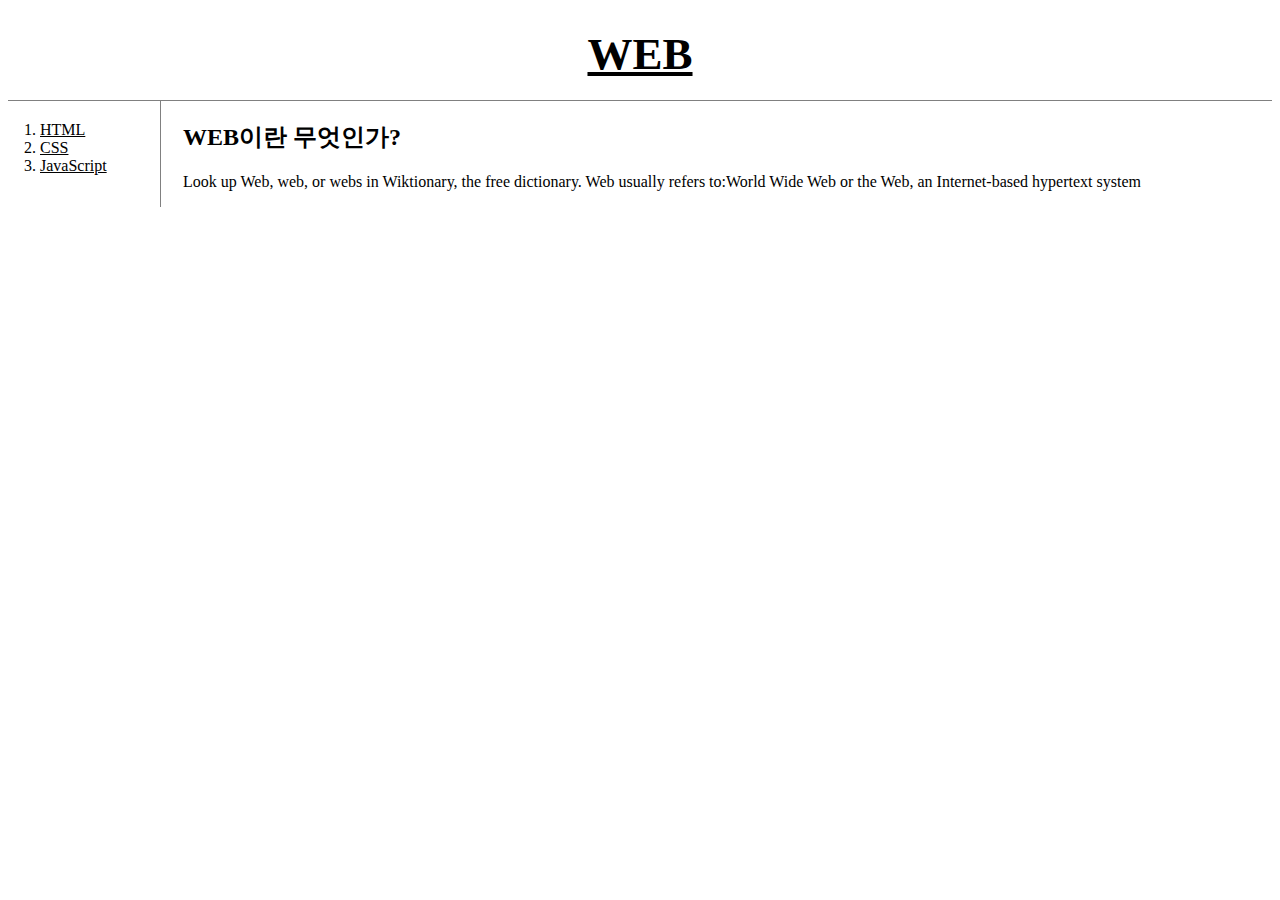
<file: index.html>
<!doctype html>
<html>
<head>
  <title> WEB1 - Welcome</title>
  <meta charset="utf-8">
    <link rel="stylesheet" href="style.css">

</head>
<body>
  <h1><a href="index.html">WEB</a></h1>
  <div id="grid">
    <ol>
      <li><a href="1.html">HTML</a></li>
      <li><a href="2.html">CSS</a></li>
      <li><a href="3.html">JavaScript</a></li>
    </ol>

    <div id="article">
      <h2>WEB이란 무엇인가?</h2>
        <p>	Look up Web, web, or webs in Wiktionary, the free dictionary.
          Web usually refers to:World Wide Web or the Web, an Internet-based hypertext system
        </p>
    </div>
  </div>
</body>
</file>
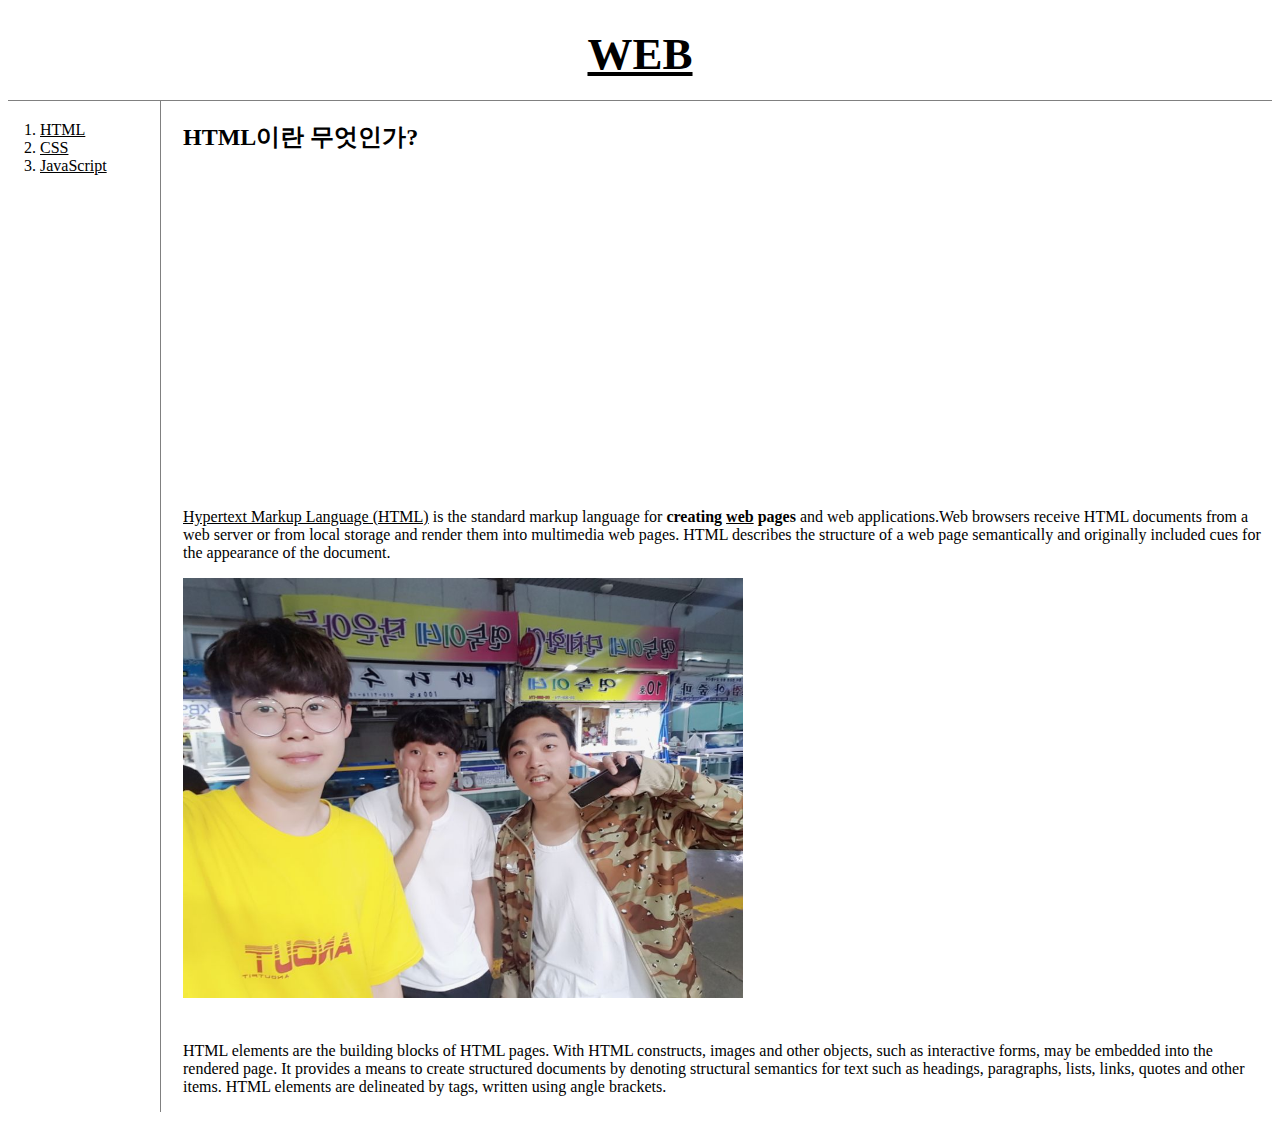
<file: 1.html>
<!doctype html>
<html>
<head>
  <title> WEB1 - html</title>
  <meta charset="utf-8">
<link rel="stylesheet" href="style.css">
</head>
<body>
  <h1><a href="index.html">WEB</a></h1>
  <div id="grid">
    <ol>
      <li><a href="1.html">HTML</a></li>
        <li><a href="2.html">CSS</a></li>
          <li><a href="3.html">JavaScript</a></li>
    </ol>

    <div id="article">
      <h2>HTML이란 무엇인가?</h2>
      <p>
        <iframe width="560" height="315" src="https://www.youtube.com/embed/7T7r_oSp0SE" frameborder="0" allow="autoplay; encrypted-media" allowfullscreen></iframe>
      </p>
      <p><a href="https://coding.yah.ac/" target="_blank" title="코딩야학사이트">Hypertext Markup Language (HTML)</a> is the standard markup language for <strong>creating <u>web</u> pages</strong> and web applications.Web browsers receive HTML documents from a web server or from local storage and render them into multimedia web pages. HTML describes the structure of a web page semantically and originally included cues for the appearance of the document.
      </p>
      <img src="KakaoTalk_Moim_6vMZPvG6zWFxcmkfjnsvBXg1fs74rv.jpg" width="560">

      <p style="margin-top:40px;">HTML elements are the building blocks of HTML pages. With HTML constructs, images and other objects, such as interactive forms, may be embedded into the rendered page. It provides a means to create structured documents by denoting structural semantics for text such as headings, paragraphs, lists, links, quotes and other items. HTML elements are delineated by tags, written using angle brackets.
      </p>
    </div>
  </div>
  <p>
    <div id="disqus_thread"></div>
    <script>

    (function() { // DON'T EDIT BELOW THIS LINE
    var d = document, s = d.createElement('script');
    s.src = 'https://web1-fzcvd5tfnu.disqus.com/embed.js';
    s.setAttribute('data-timestamp', +new Date());
    (d.head || d.body).appendChild(s);
    })();
    </script>
    <noscript>Please enable JavaScript to view the <a href="https://disqus.com/?ref_noscript">comments powered by Disqus.</a></noscript>
  </p>

<p>
  <!--Start of Tawk.to Script-->
<script type="text/javascript">
var Tawk_API=Tawk_API||{}, Tawk_LoadStart=new Date();
(function(){
var s1=document.createElement("script"),s0=document.getElementsByTagName("script")[0];
s1.async=true;
s1.src='https://embed.tawk.to/5b618feddf040c3e9e0c2b10/default';
s1.charset='UTF-8';
s1.setAttribute('crossorigin','*');
s0.parentNode.insertBefore(s1,s0);
})();
</script>
<!--End of Tawk.to Script-->
</p>
</body>
</file>
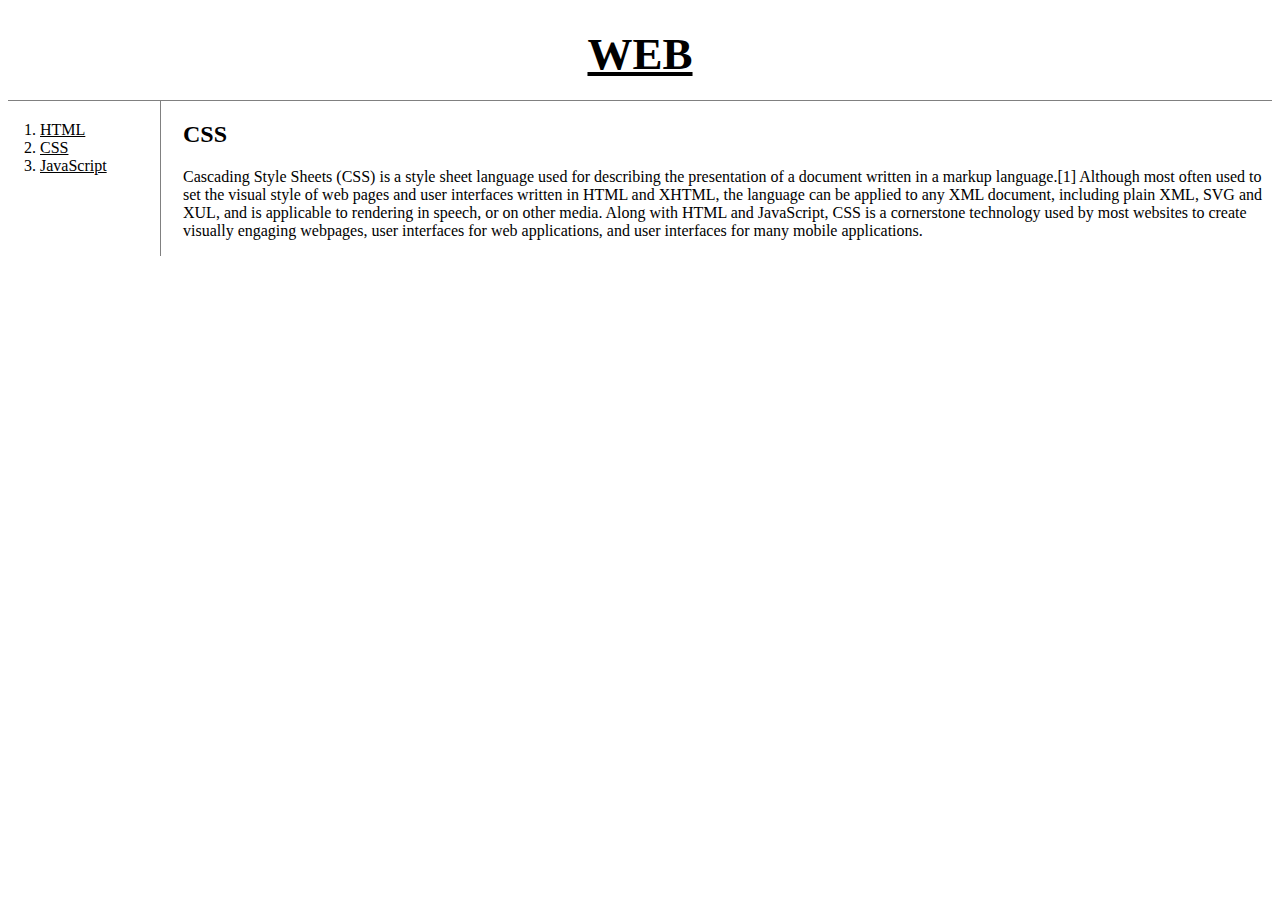
<file: 2.html>
<!doctype html>
<html>
<head>
  <title>WEB - CSS</title>
  <meta charset="utf-8">
  <link rel="stylesheet" href="style.css">
</head>
<body>
  <h1><a href="index.html">WEB</a></h1>
  <div id="grid">
    <ol>
      <li><a href="1.html">HTML</a></li>
      <li><a href="2.html">CSS</a></li>
      <li><a href="3.html">JavaScript</a></li>
    </ol>
    <div id="article">
        <h2>CSS</h2>
        <p>
          Cascading Style Sheets (CSS) is a style sheet language used for describing the presentation of a document written in a markup language.[1] Although most often used to set the visual style of web pages and user interfaces written in HTML and XHTML, the language can be applied to any XML document, including plain XML, SVG and XUL, and is applicable to rendering in speech, or on other media. Along with HTML and JavaScript, CSS is a cornerstone technology used by most websites to create visually engaging webpages, user interfaces for web applications, and user interfaces for many mobile applications.
        </p>
      </div>
  </div>
  </body>
  </html>
</file>
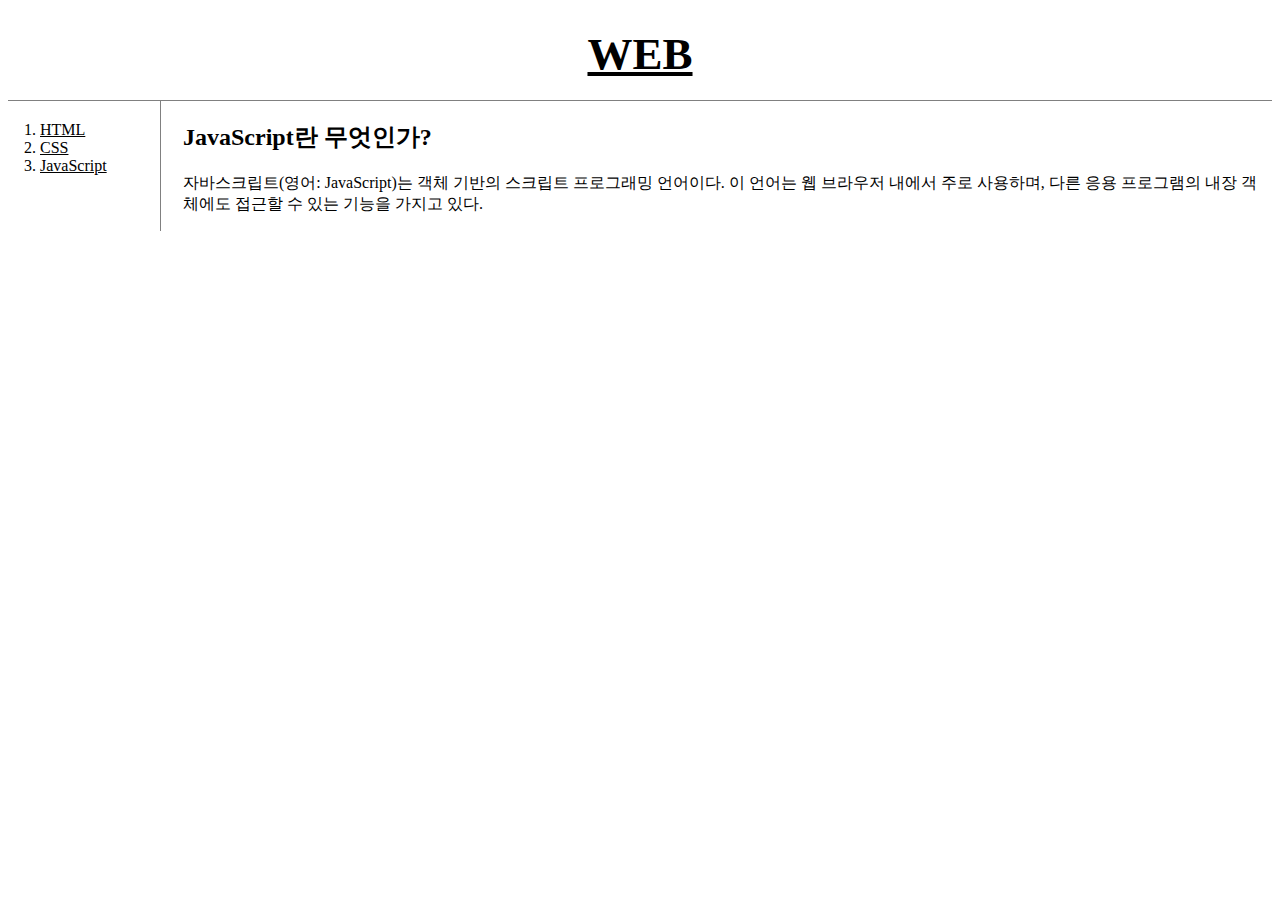
<file: 3.html>
<!doctype html>
<html>
<head>
  <title> WEB1 - JavaScript</title>
  <meta charset="utf-8">
  <link rel="stylesheet" href="style.css">

</head>
<body>
  <h1><a href="index.html">WEB</a></h1>

<div id="grid">
  <ol>
    <li><a href="1.html">HTML</a></li>
    <li><a href="2.html">CSS</a></li>
    <li><a href="3.html">JavaScript</a></li>
  </ol>

  <div id="article">
    <h2>JavaScript란 무엇인가?</h2>
    <p>자바스크립트(영어: JavaScript)는 객체 기반의 스크립트 프로그래밍 언어이다. 이 언어는 웹 브라우저 내에서 주로 사용하며, 다른 응용 프로그램의 내장 객체에도 접근할 수 있는 기능을 가지고 있다.</p>
  </div>
</div>
</body>
</file>
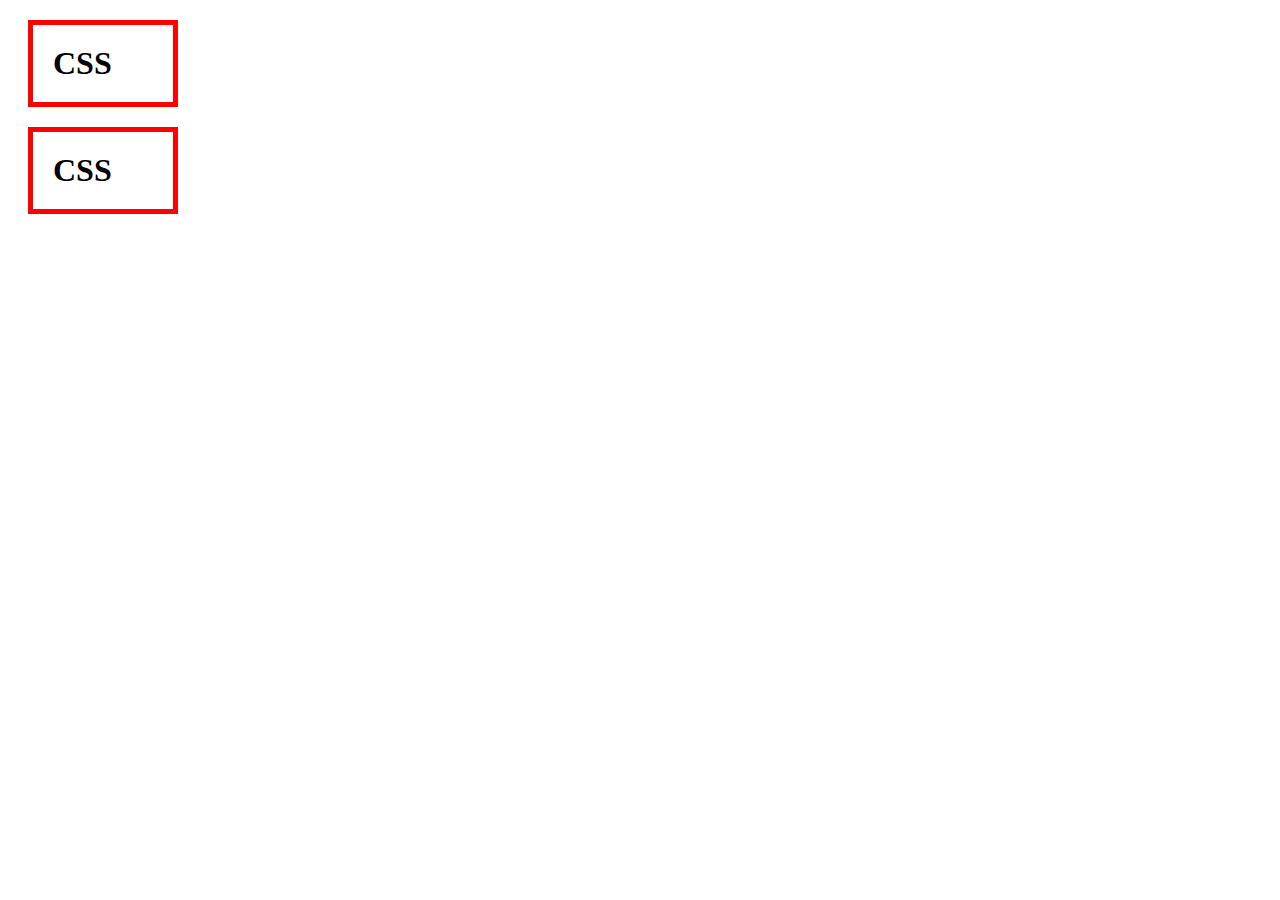
<file: box.html>
<!DOCTYPE html>
<html>
  <head>
    <meta charset="utf-8">
    <title></title>
    <style>
    h1,a{
      border:5px solid red;
      padding:20px;
      margin:20px;
      display: block;
      width:100px

    }
    </style>
  </head>
  <body>
    <h1>CSS</h1>
    <h1>CSS</h1>

  </body>
</html>
</file>
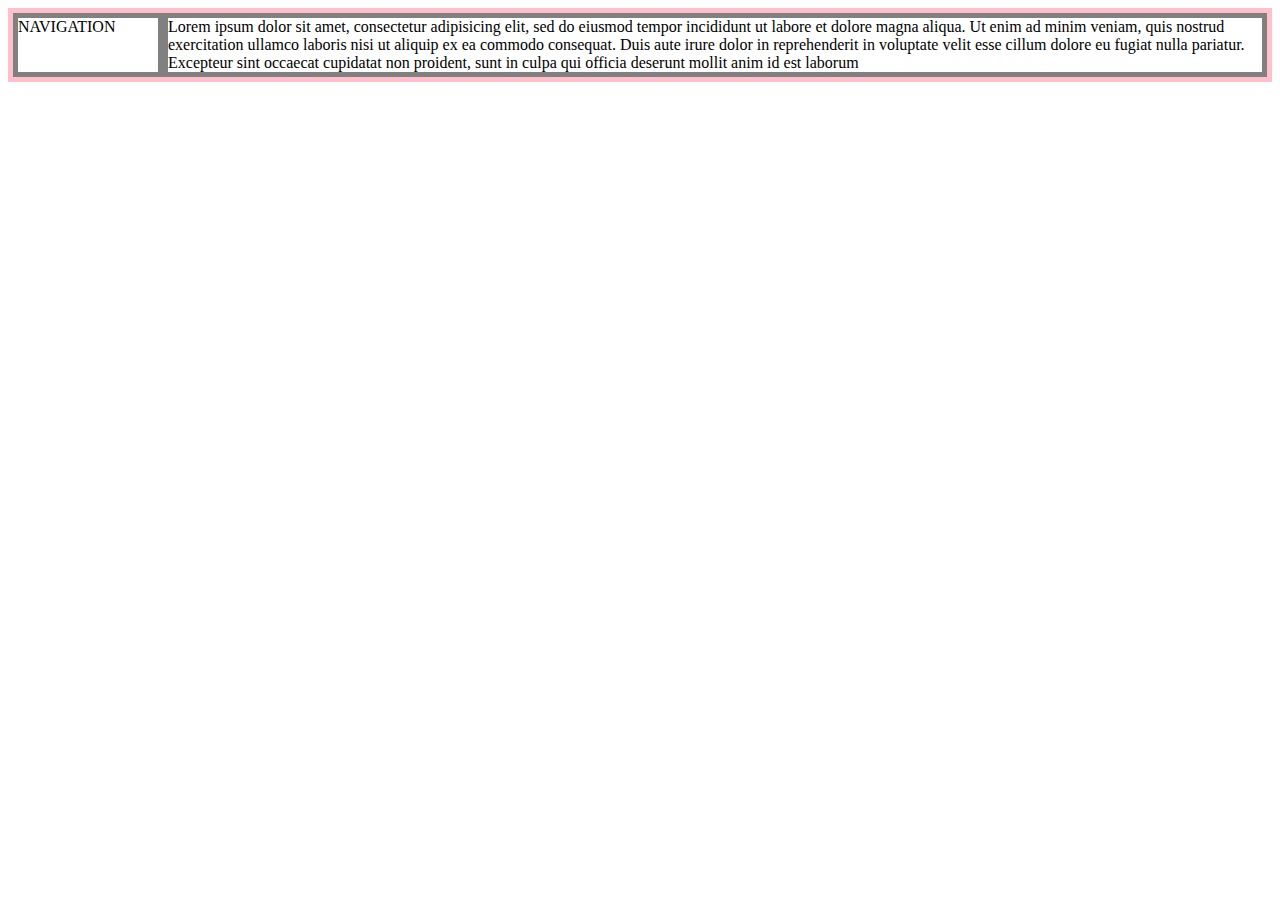
<file: grid.html>
<!DOCTYPE html>
<html lang="en" dir="ltr">
  <head>
    <meta charset="utf-8">
    <title></title>
    <style>
    #grid{
      border:5px solid pink;
      display: grid;
      grid-template-columns: 150px 1fr;
    }
      div{
        border: 5px solid gray;
      }
    </style>
  </head>
  <body>
    <div id="grid">
      <div>NAVIGATION</div>
      <div>Lorem ipsum dolor sit amet, consectetur adipisicing elit, sed do eiusmod tempor incididunt ut labore et dolore magna aliqua. Ut enim ad minim veniam, quis nostrud exercitation ullamco laboris nisi ut aliquip ex ea commodo consequat. Duis aute irure dolor in reprehenderit in voluptate velit esse cillum dolore eu fugiat nulla pariatur. Excepteur sint occaecat cupidatat non proident, sunt in culpa qui officia deserunt mollit anim id est laborum</div>
  </div>
  </body>
</html>
</file>
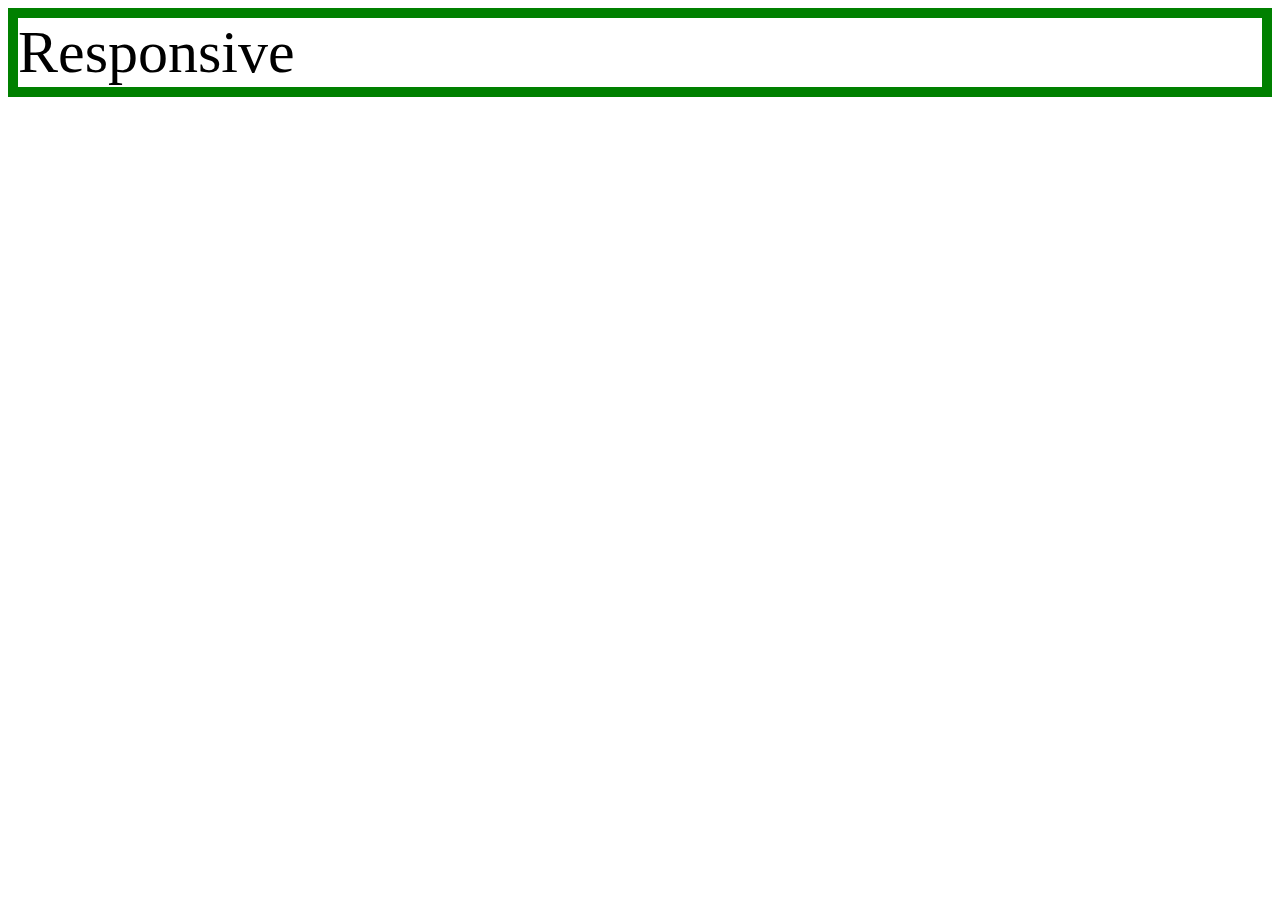
<file: mediaquery.html>
<!DOCTYPE html>
  <head>
    <meta charset="utf-8">
    <title></title>
    <style>
      div{
        border:10px solid green;
        font-size: 60px;
      }
      @media(max-width:800px){
        div{
          display: none;
        }
      }
    </style>
  </head>
  <body>
    <div>
      Responsive
    </div>
  </body>
</html>
</file>
<file: style.css>
<style>
  body{
    margin:0;
  }
  a {
    color:black;
  }
  h1 {
    font-size:45px;
    text-align: center;
    border-bottom:1px solid gray;
    margin:0;
    padding:20px;
  }
  ol{
    border-right:1px solid gray;
    width:100px;
    margin:0;
    padding:20px;
  }
  #grid{
    display: grid;
    grid-template-columns: 150px 1fr;
  }
  #grid ol{
    padding-left:32px;
  }
  #grid #article{
    padding-left:25px;
  }

  @media(max-width:800px){
    #grid{
      display: block;
    }
    ol{
      border-right:none;
    }
    h1 {
      border-bottom:none;
    }
  }
</style>
</file>
